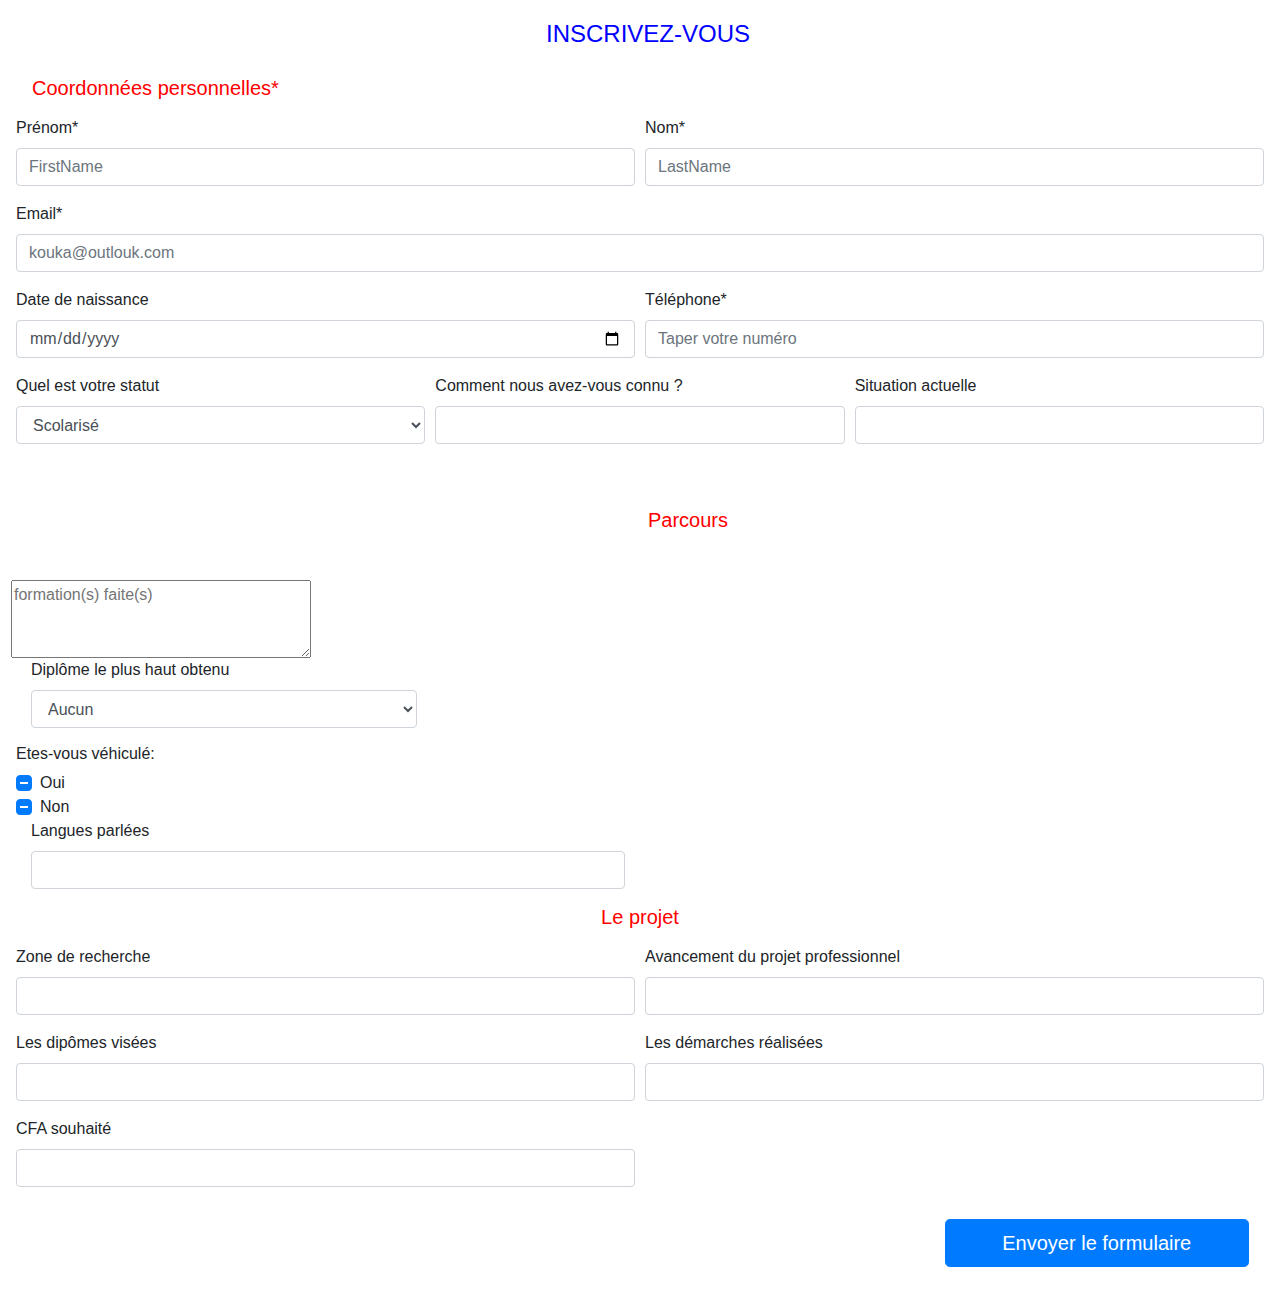
<file: formulaire2.html>
<!DOCTYPE html>
	<html lang="FR">
		<head>
			<meta charset="utf-8">
			<title>Démarre_tastory06_formulaire</title>
			<meta name="description" content="">
  		    <meta name="viewport"  content="width=device-width, initial-scale=1, shrink-to-fit=no">
  		    <link rel="stylesheet" href="https://stackpath.bootstrapcdn.com/bootstrap/4.3.1/css/bootstrap.min.css" integrity="sha384-ggOyR0iXCbMQv3Xipma34MD+dH/1fQ784/j6cY/iJTQUOhcWr7x9JvoRxT2MZw1T" crossorigin="anonymous">
			</head>
	<body>
		<section class="contenair-fluide m-3">
		   <form action="" method="">
		   		<fieldset>
		   			<legend class="text-center m-2" style="color:blue">INSCRIVEZ-VOUS</legend>
		   			<h5 class="class m-3" style="color:red">Coordonnées personnelles*</h5>
		   			<div class="form-row">
                        <div class="form-group col-md-6">
                        <label for="prenom">Prénom*</label>
                        <input type="text" class="form-control" id="prenom" placeholder="FirstName" nom="prenom">
                        </div>
                        <div class="form-group col-md-6">
                        <label for="nom">Nom*</label>
                        <input type="text" class="form-control" id="nom" placeholder="LastName" name="nom">
                        </div>
                    </div>
                    <div class="form-group">
                        <label for="mail">Email*</label>
                        <input type="email" class="form-control" id="mail" placeholder="kouka@outlouk.com" name="mail">
                    </div>
                    <div class="form-row">
                        <div class="form-group col-md-6">
                        <label for="DateN">Date de naissance</label>
                        <input type="Date" class="form-control" id="DateN" nom="DateN">
                        </div>
                        <div class="form-group col-md-6">
                        <label for="phone">Téléphone*</label>
                        <input type="text" class="form-control" id="phone" placeholder="Taper votre numéro" name="phone">
                        </div>
                    </div>
                    <div class="form-row">
                    <div class="form-group col-md-4">
                      <label for="inputState">Quel est votre statut</label>
                      <select id="inputState" class="form-control">Statut
                         <option value="scolarisé">Scolarisé</option>
                         <option value="demandeur d'emlpoi">Demandeur d'emploi</option>
                         <option value="En emlpoi">en Emploi</option>
                         <option value="Autres">Autres</option>
                      </select>
                    </div>
                    <div class="form-group col-md-4">
                      <label for="State">Comment nous avez-vous connu ?</label>
                       <input type="text" class="form-control" id="state"  name="state">
                    </div>

                     <div class="form-group col-md-4">
                      <label for="State2">Situation actuelle</label>
                       <input type="text" class="form-control" id="State2"  name="State2">
                    </div>
                    <h5 class="m-5 text-center col-md-12" style="color:red">Parcours</h5><br>
                    <textarea name="formations" id="formations" cols="30" rows="3" placeholder="formation(s) faite(s)"></textarea><br>
                    </div>

                    <div class="form-group col-md-4">
                      <label for="State">Diplôme le plus haut obtenu</label>
                      <select id="State" class="form-control">Diplôme le plus haut obtenu
                         <option value="Aucun">	Aucun</option>
                         <option value="Brevet – BEP – CAP">	Brevet – BEP – CAP</option>
                         <option value="Bac ou équivalent">Bac ou équivalent</option>
                         <option value="BTS / DUT">BTS / DUT</option>
                         <option value="Master">Master</option>
                         <option value="Doctorat">Doctorat</option>
                         <option value="Autres">Autres</option>
                      </select>
                    </div>
                    <h6>Etes-vous véhiculé:</h6>
                    <div class="custom-control custom-checkbox">
						<input name="fr" type="radio" class="custom-control-input" id="fr" value="Français">
						<label class="custom-control-label" for="fr">Oui</label>
					</div>
                    <div class="custom-control custom-checkbox">
						<input name="fr" type="radio" class="custom-control-input" id="En" value="Anglais">
						<label class="custom-control-label" for="En">Non</label>
					</div>
					
					</div>
					<div class="form-group col-md-6">
                        <label for="langues">Langues parlées</label>
                        <input type="text" class="form-control" id="langues"  name="langues">
                        </div>
					<h5 class="class m-3 text-center" style="color:red">Le projet</h5>
					<div class="form-row">
                        <div class="form-group col-md-6">
                        <label for="zone">Zone de recherche</label>
                        <input type="text" class="form-control" id="zone" nom="zone">
                        </div>
                        <div class="form-group col-md-6">
                        <label for="projet">Avancement du projet professionnel</label>
                        <input type="text" class="form-control" id="projet"  name="projet">
                        </div>
                    </div>
                    <div class="form-row">
                        <div class="form-group col-md-6">
                        <label for="dipôme">Les dipômes visées</label>
                        <input type="text" class="form-control" id="diplôme" nom="diplôme">
                        </div>
                        <div class="form-group col-md-6">
                        <label for="démarches">Les démarches réalisées</label>
                        <input type="text" class="form-control" id="démarches"  name="démarches">
                        </div>
                        <div class="form-group col-md-6">
                        <label for="CFA">CFA souhaité</label>
                        <input type="text" class="form-control" id="CFA"  name="CFA">
                        </div>
                    </div>
                    <div class="form-group col-md-12 clearfix">
				<button class="btn  btn-lg btn-primary col-md-3 float-right mt-3" type="submit" value="envoyer">Envoyer le formulaire</button>
			</div>


                  

					
                    




			



                </div>
                  

		   			





		   		</fieldset>
			















		</form>

		</section>
		
















 <script
    src="https://code.jquery.com/jquery-3.4.1.min.js"
    integrity="sha256-CSXorXvZcTkaix6Yvo6HppcZGetbYMGWSFlBw8HfCJo="
    crossorigin="anonymous">
  </script>
        <script src="https://code.jquery.com/jquery-3.2.1.slim.min.js" integrity="sha384-KJ3o2DKtIkvYIK3UENzmM7KCkRr/rE9/Qpg6aAZGJwFDMVNA/GpGFF93hXpG5KkN" crossorigin="anonymous"></script>
		<script src="https://cdnjs.cloudflare.com/ajax/libs/popper.js/1.12.9/umd/popper.min.js" integrity="sha384-ApNbgh9B+Y1QKtv3Rn7W3mgPxhU9K/ScQsAP7hUibX39j7fakFPskvXusvfa0b4Q" crossorigin="anonymous"></script>
		<script src="https://maxcdn.bootstrapcdn.com/bootstrap/4.0.0/js/bootstrap.min.js" integrity="sha384-JZR6Spejh4U02d8jOt6vLEHfe/JQGiRRSQQxSfFWpi1MquVdAyjUar5+76PVCmYl" crossorigin="anonymous"></script>
        <script>
        <script src="https://code.jquery.com/jquery-3.3.1.slim.min.js" integrity="sha384-q8i/X+965DzO0rT7abK41JStQIAqVgRVzpbzo5smXKp4YfRvH+8abtTE1Pi6jizo" crossorigin="anonymous"></script>
        </script>
  

	</body>





















	</html>
</file>
